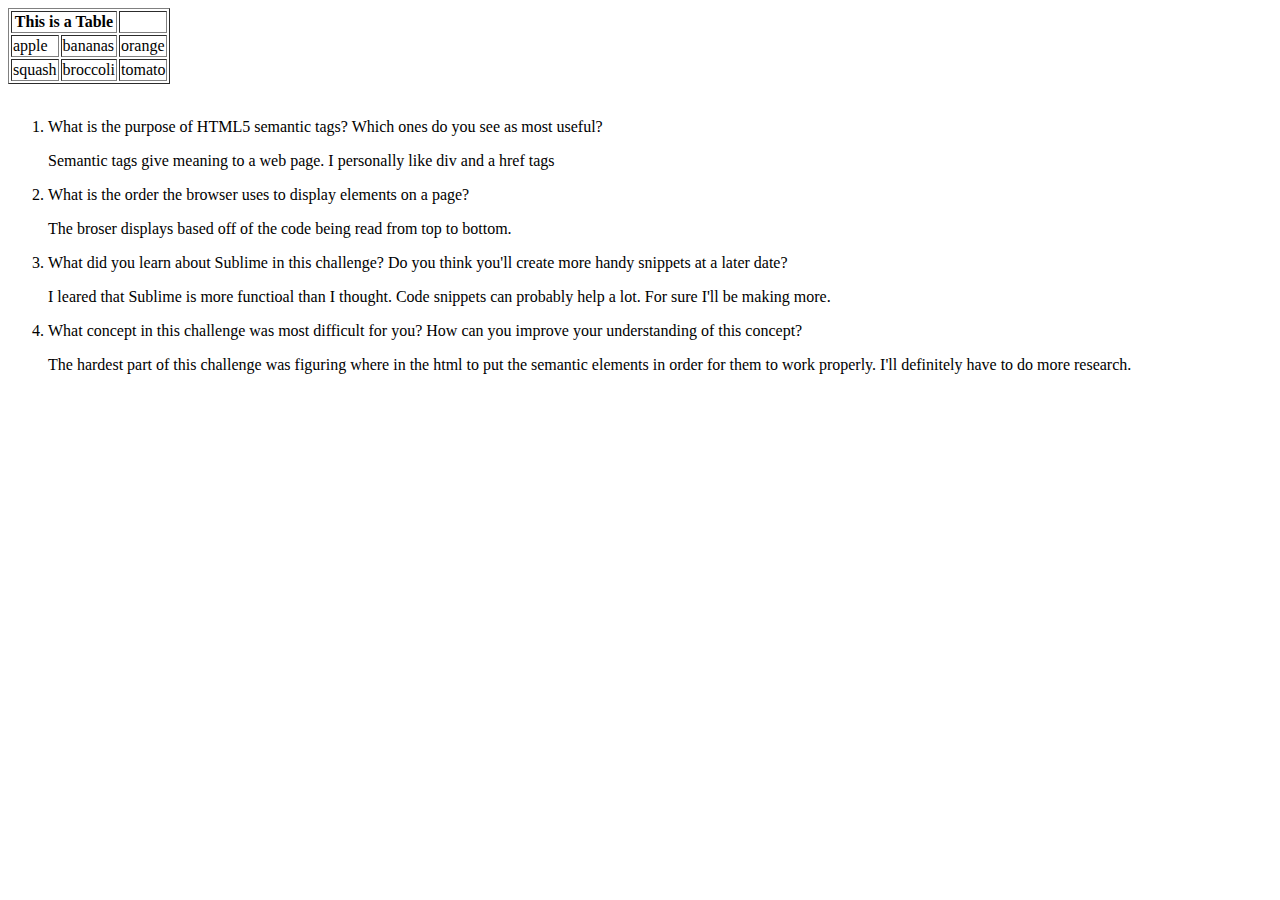
<file: html/gps/index.html>
<!DOCTYPE html>
<html>
<head>
	<title>Change Me</title>
</head>

<body>
<header></header>
<main>
<article></article>
<section>
	<div>
		<table border="1">
		<tr>
			<th colspan="2">This is a Table</th>
			<th>&nbsp;</th>
		</tr>
		<tr>
			<td>apple</td>
			<td>bananas</td>
			<td>orange</td>
		</tr>
		<tr>
			<td>squash</td>
			<td>broccoli</td>
			<td>tomato</td>
		</tr>
	</table>
	</div>
<br>
<ol>
<li>What is the purpose of HTML5 semantic tags? Which ones do you see as most useful?</li>
<p>Semantic tags give meaning to a web page. I personally like div and a href tags</p>
<li>What is the order the browser uses to display elements on a page?</li>
<p>The broser displays based off of the code being read from top to bottom.</p>
<li>What did you learn about Sublime in this challenge? Do you think you'll create more handy snippets at a later date?</li>
<p>I leared that Sublime is more functioal than I thought. Code snippets can probably help a lot. For sure I'll be making more.</p>
<li>What concept in this challenge was most difficult for you? How can you improve your understanding of this concept?</li>
<p>The hardest part of this challenge was figuring where in the html to put the semantic elements in order for them to work properly.  I'll definitely have to do more research.</p>
</ol>
</section>
<nav></nav>
<aside></aside>
</main>
<footer></footer>
</body>


</html>
</file>
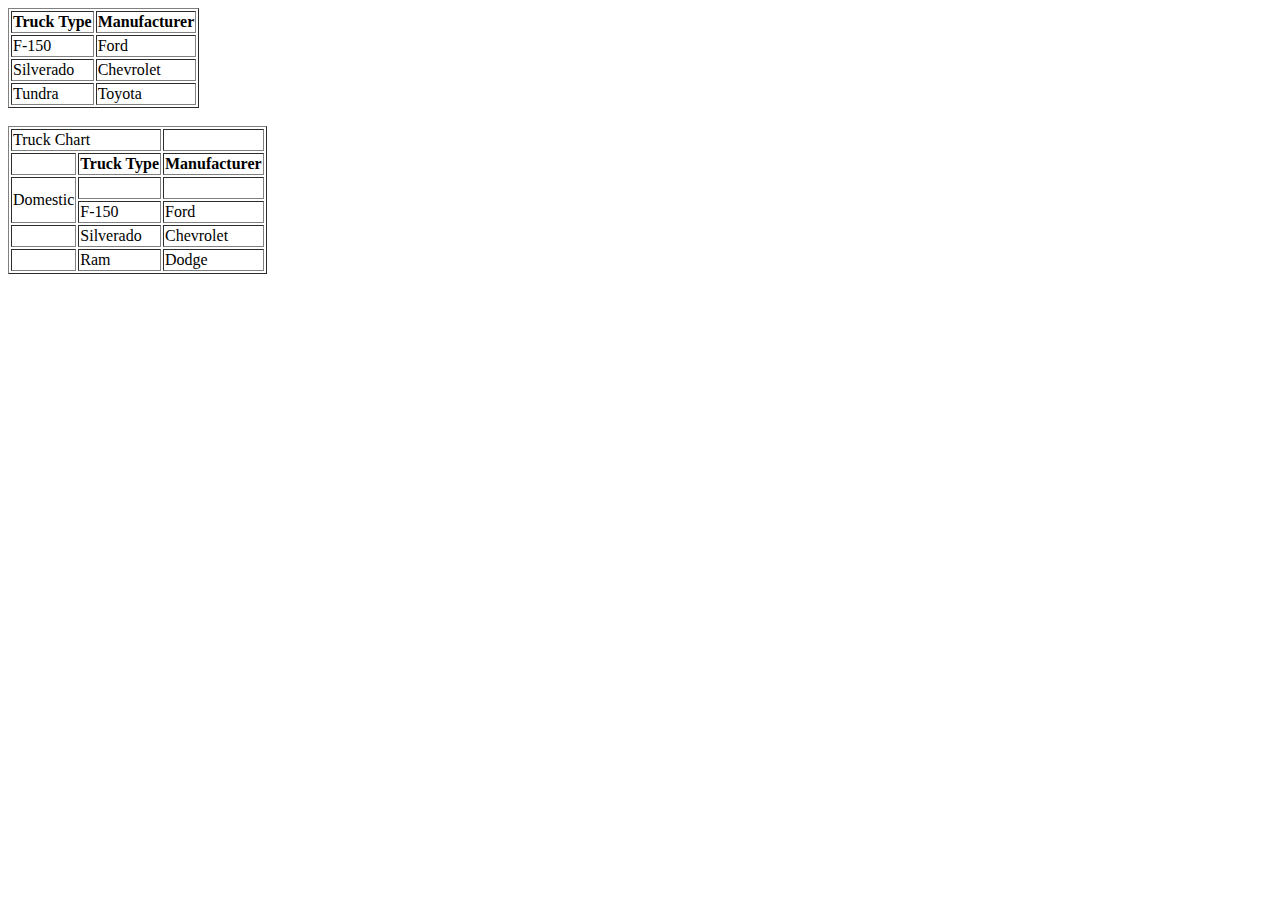
<file: html/table-practice.html>
<!DOCTYPE html>
<html>
	<head>
		<title>Types of Trucks</title>
	</head>
	<body>
		<table border="1">
			
			<tr>
				<th>Truck Type</th>
				<th>Manufacturer</th>
			</tr>
			<tr>
				<td>F-150</td>
				<td>Ford</td>
			</tr>
			<tr>
				<td>Silverado</td>
				<td>Chevrolet</td>
			</tr>
			<tr>
				<td>Tundra</td>
				<td>Toyota</td>
			</tr>
		</table>

		&nbsp;


		<table border="1">
			
			<tr>
				<td colspan="2">Truck Chart</td>
				<td>&nbsp;</td>
			</tr>
			<tr>
				<th>&nbsp;</th>
				<th>Truck Type</th>
				<th>Manufacturer</th>
			</tr>
			<tr>
				<td rowspan="2">Domestic</td>
				<td>&nbsp;</td>
				<td>&nbsp;</td>
			</tr>
			<tr>	
				<td>F-150</td>
				<td>Ford</td>
			</tr>
			<tr>
				<td>&nbsp;</td>
				<td>Silverado</td>
				<td>Chevrolet</td>
			</tr>
			<tr>
				<td>&nbsp;</td>
				<td>Ram</td>
				<td>Dodge</td>
			</tr>
		</table>



	</body>
</html>
</file>
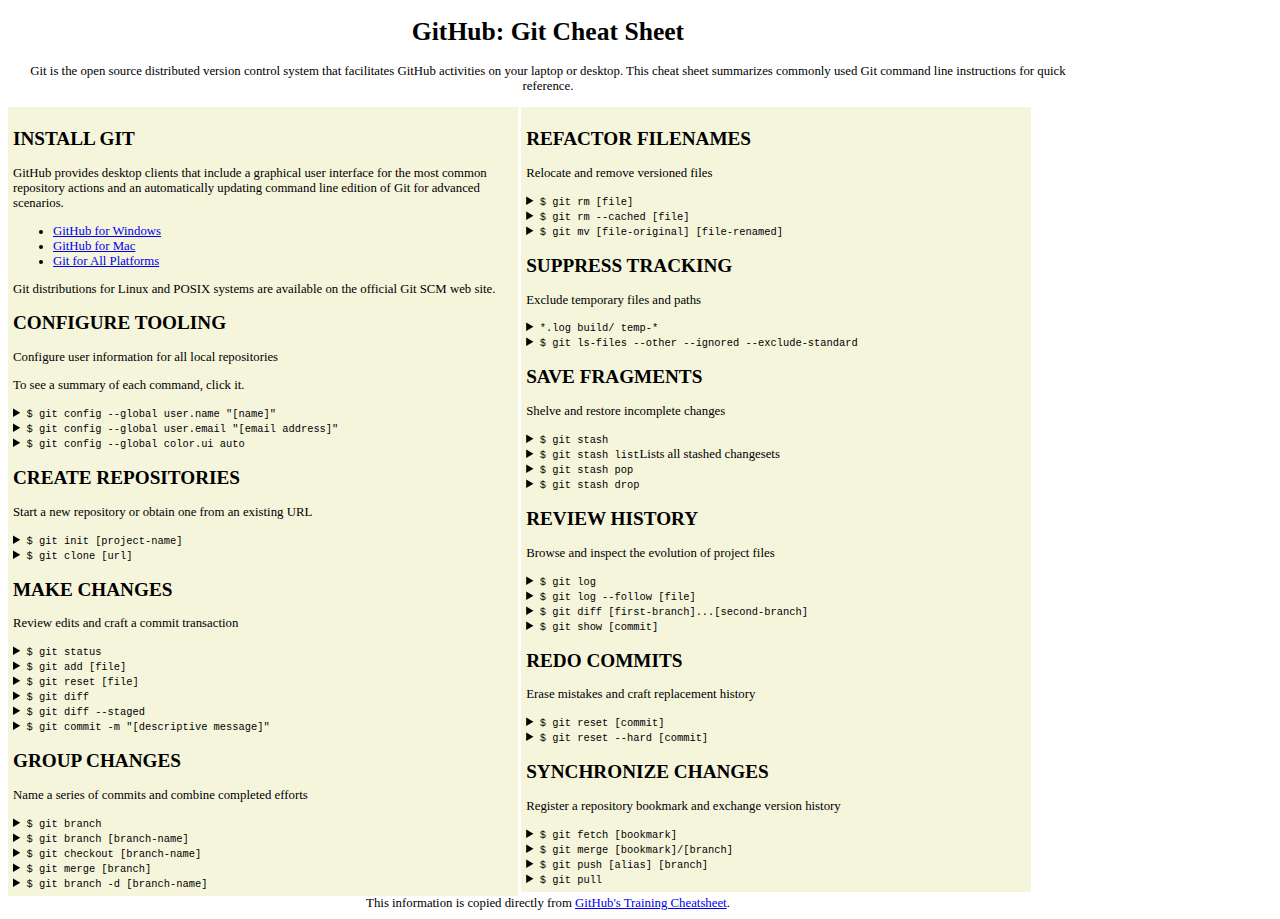
<file: css/gps/gps2-1.html>
<!--
Write your names here:
1.
2.
We spent [#] hours on this challenge.
-->

<!-- This challenge uses HTML5 syntax that may not be available in all browsers (It works in Chrome and Safari, from my testing. (<details> and<summary>). -->

<!DOCTYPE html>
<html lang="en">
  <head>
    <meta charset="UTF-8">
    <link rel="stylesheet" href="#">  <!-- Insert a link to the stylesheet here -->
    <title>Git Cheat Sheet</title>
    <link rel="stylesheet" type="text/css" href="gps2-1.css">
  </head>

  <body>
    <header>
      <h1>GitHub: Git Cheat Sheet</h1>
      <p>Git is the open source distributed version control system that
        facilitates GitHub activities on your laptop or desktop.
        This cheat sheet summarizes commonly used Git command line
        instructions for quick reference.</p>
    </header>

    <section class="column-1">
      <article>
        <h2>INSTALL GIT</h2>
        <p>GitHub provides desktop clients that include a graphical user
        interface for the most common repository actions and an automatically
        updating command line edition of Git for advanced scenarios.</p>
        <ul>
          <li><a href="https://windows.github.com">GitHub for Windows</a></li>
          <li><a href="https://mac.github.com">GitHub for Mac</a></li>
          <li><a href="http://git-scm.com">Git for All Platforms</a></li>
        </ul>

        Git distributions for Linux and POSIX systems are available on the
        official Git SCM web site.
      </article>

      <article>
        <h2>CONFIGURE TOOLING</h2>
        <p>Configure user information for all local repositories</p>
        <p> To see a summary of each command, click it.</p>

        <details>
          <summary><code>$ git config --global user.name "[name]"</code></summary>
          <p>Sets the name you want attached to your commit transactions</p>
        </details>

        <details>
          <summary><code>$ git config --global user.email "[email address]"</code></summary>
          <p>Sets the email you want atached to your commit transactions</p>
        </details>

        <details>
          <summary><code>$ git config --global color.ui auto</code></summary>
          <p>Enables helpful colorization of command line output</p>
        </details>
      </article>

      <article>
        <h2>CREATE REPOSITORIES</h2>
        <p>Start a new repository or obtain one from an existing URL</p>

        <details>
          <summary><code>$ git init [project-name]</code></summary>
          <p>Creates a new local repository with the specified name</p>
        </details>

        <details>
          <summary><code>$ git clone [url]</code></summary>
          <p>Downloads a project and its entire version history</p>
        </details>
      </article>

      <article>
        <h2>MAKE CHANGES</h2>
        <p>Review edits and craft a commit transaction</p>

        <details>
          <summary><code>$ git status</code></summary>
          <p>Lists all new or modified files to be committed</p>
        </details>

        <details>
          <summary><code>$ git add [file]</code></summary>
          <p>Snapshots the file in preparation for versioning</p>
        </details>

        <details>
          <summary><code>$ git reset [file]</code></summary>
          <p>Unstages the file, but preserve its contents</p>
        </details>

        <details>
          <summary><code>$ git diff</code></summary>
          <p>Shows file differences not yet staged</p>
        </details>

        <details>
          <summary><code>$ git diff --staged</code></summary>
          <p>Shows file differences between staging and the last file version</p>
        </details>

        <details>
          <summary><code>$ git commit -m "[descriptive message]"</code></summary>
          <p>Records file snapshots permanently in version history</p>
        </details>
      </article>

      <article>
        <h2>GROUP CHANGES</h2>
        <p>Name a series of commits and combine completed efforts</p>

        <details>
          <summary><code>$ git branch</code></summary>
          <p>Lists all local branches in the current repository</p>
        </details>

        <details>
          <summary><code>$ git branch [branch-name]</code></summary>
          <p>Creates a new branch</p>
        </details>

        <details>
          <summary><code>$ git checkout [branch-name]</code></summary>
          <p>Switches to the specified branch and updates the working directory</p>
        </details>

        <details>
          <summary><code>$ git merge [branch]</code></summary>
          <p>Combines the specified branch’s history into the current branch</p>
        </details>

        <details>
          <summary><code>$ git branch -d [branch-name]</code></summary>
          <p>Deletes the specified branch</p>
        </details>
      </article>
    </section>

    <section class="column-2">
      <article>
        <h2>REFACTOR FILENAMES</h2>
        <p>Relocate and remove versioned files</p>

        <details>
          <summary><code>$ git rm [file]</code></summary>
          <p>Deletes the file from the working directory and stages the deletion</p>
        </details>

        <details>
          <summary><code>$ git rm --cached [file]</code></summary>
          <p>Removes the file from version control but preserves the file locally</p>
        </details>

        <details>
          <summary><code>$ git mv [file-original] [file-renamed]</code></summary>
          <p>Changes the file name and prepares it for commit</p>
        </details>
      </article>

      <article>
        <h2>SUPPRESS TRACKING</h2>
        <p>Exclude temporary files and paths</p>

        <details>
          <summary><code>*.log
                    build/
                    temp-*
          </code></summary>
          <p>A text file named .gitignore suppresses accidental versioning of files and paths matching the specified paterns</p>
        </details>

        <details>
          <summary><code>$ git ls-files --other --ignored --exclude-standard</code></summary>
          <p>Lists all ignored files in this project</p>
        </details>
      </article>

      <article>
        <h2>SAVE FRAGMENTS</h2>
        <p>Shelve and restore incomplete changes</p>

        <details>
          <summary><code>$ git stash</code></summary>
          <p>Temporarily stores all modified tracked files</p>
        </details>

        <details>
          <summary><code>$ git stash list</code>Lists all stashed changesets</summary>
          <p></p>
        </details>

        <details>
          <summary><code>$ git stash pop</code></summary>
          <p>Restores the most recently stashed files</p>
        </details>

        <details>
          <summary><code>$ git stash drop</code></summary>
          <p>Discards the most recently stashed changeset</p>
        </details>

      </article>

      <article>
        <h2>REVIEW HISTORY</h2>
        <p>Browse and inspect the evolution of project files</p>

        <details>
          <summary><code>$ git log</code></summary>
          <p>Lists version history for the current branch</p>
        </details>

        <details>
          <summary><code>$ git log --follow [file]</code></summary>
          <p>Lists version history for a file, including renames</p>
        </details>

        <details>
          <summary><code>$ git diff [first-branch]...[second-branch]</code></summary>
          <p>Shows content differences between two branches</p>
        </details>

        <details>
          <summary><code>$ git show [commit]</code></summary>
          <p>Outputs metadata and content changes of the specified commit</p>
        </details>
      </article>

      <article>
        <h2>REDO COMMITS</h2>
        <p>Erase mistakes and craft replacement history</p>

        <details>
          <summary><code>$ git reset [commit]</code></summary>
          <p>Undoes all commits after [commit], preserving changes locally</p>
        </details>

        <details>
          <summary><code>$ git reset --hard [commit]</code></summary>
          <p>Discards all history and changes back to the specified commit</p>
        </details>
      </article>

      <article>
        <h2>SYNCHRONIZE CHANGES</h2>
        <p>Register a repository bookmark and exchange version history</p>

        <details>
          <summary><code>$ git fetch [bookmark]</code></summary>
          <p>Downloads all history from the repository bookmark</p>
        </details>

        <details>
          <summary><code>$ git merge [bookmark]/[branch]</code></summary>
          <p>Combines bookmark’s branch into current local branch</p>
        </details>

        <details>
          <summary><code>$ git push [alias] [branch]</code></summary>
          <p>Uploads all local branch commits to GitHub</p>
        </details>

        <details>
          <summary><code>$ git pull</code></summary>
          <p>Downloads bookmark history and incorporates changes</p>
        </details>
      </article>
    </section>

    <footer>
      This information is copied directly from <a href="https://training.github.com/kit/downloads/github-git-cheat-sheet.pdf">GitHub's Training Cheatsheet</a>.
    </footer>
  <!-- Add your reflection here as a comment. -->
  </body>
</html>
</file>
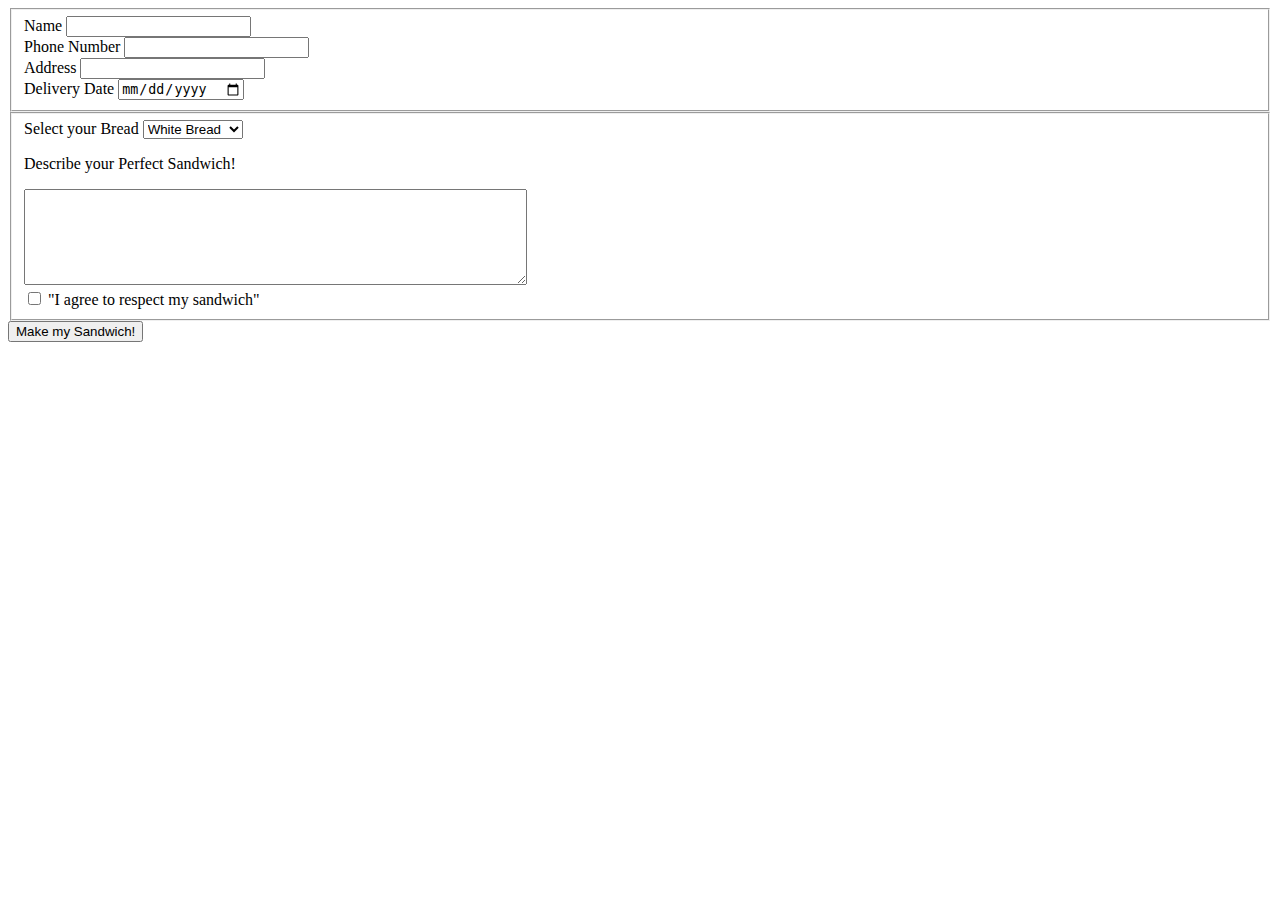
<file: html/forms/practice-form.html>
<!DOCTYPE html>
<html>
<head>
	<title>Sandwich Builder 1.0</title>
</head>
<body>
	<form name="Sandwich Builder" method="post" action="success.html">
		<fieldset>
			<div>
				<label>Name</label>
				<input type="text" name="name">
			</div>
			<div>
				<label>Phone Number</label>
				<input type="text" name="tel">
			</div>
			<div>
				<label>Address</label>
				<input type="text" name="addy">
			</div>
			<div>
				<label>Delivery Date</label>
				<input type="date" name="date">
			</div>
		</fieldset>	
		
		<fieldset>
			<div>
				<label>Select your Bread</label>
				<select name="bread">
					<option value="white">White Bread</option>
					<option value="rye">Rye Bread</option>
					<option value="wheat">Wheat Bread</option>
					<option value="stale">Stale Bread</option>
				</select>
			</div>
			<div>
				<p>Describe your Perfect Sandwich!</p>
				<textarea name="Sandwich_Description" rows="6" cols="60"></textarea>
			</div>
			<div>
				<input type="checkbox" name="respect_sandwich" value="agree">
				"I agree to respect my sandwich"
			</div>	
		</fieldset>
		<button type="submit">Make my Sandwich!</button>
	</form>
</body>
</html>
</file>
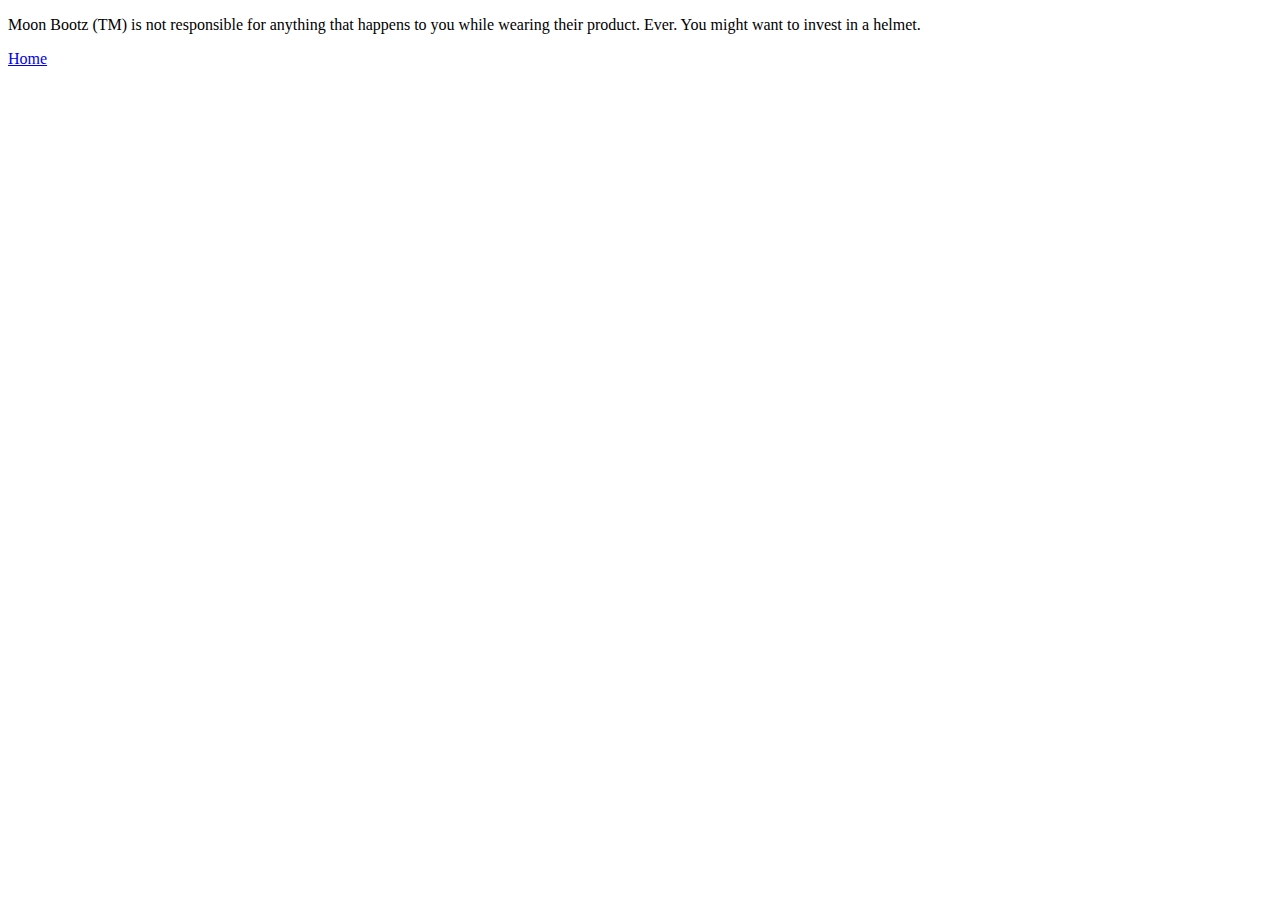
<file: html/moon_bootz/legal/waiver.html>
<!DOCTYPE html>
<html>
<head>
  <title>Legal Waiver</title>
</head>
<body>
  <p>Moon Bootz (TM) is not responsible for anything that happens to you while wearing their product. Ever. You might want to invest in a helmet.</p>
</body>
<footer><a href="moon_bootz/index.html">Home</footer>
</html>
</file>
<file: css/gps/gps2-1.css>
body {
  width: 1080px;
  font-size: .8em;
  background-image: url(http://www.lonestar-boston.com/includes/images/lonestar_logo.png)
}
.column-2,
.column-1 {
  background: beige;
  display: inline-block;
  vertical-align: top;
  width: 500px;
  padding: 5px;
}

header,
footer {
  text-align: center;
  background: white;
}
header:hover {
  background: red;

}
</file>
